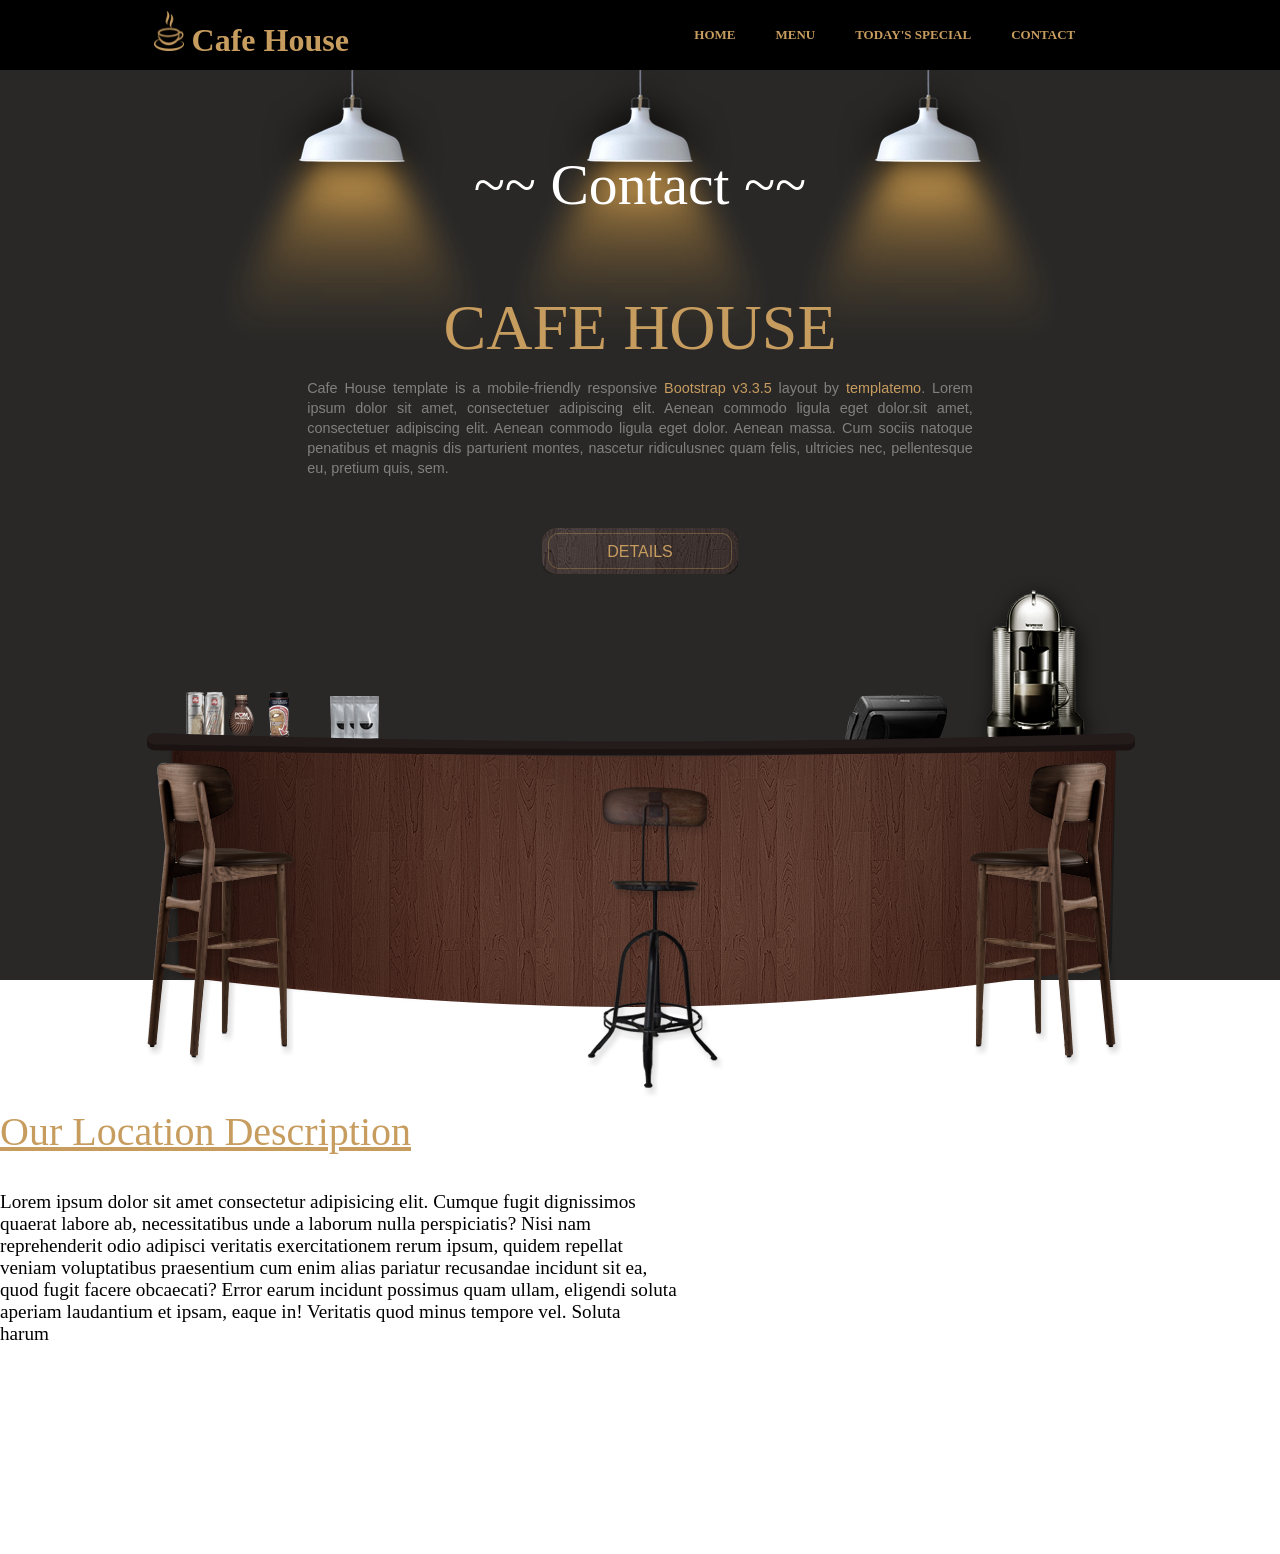
<file: index4.html>
<!DOCTYPE html>
<html lang="en">
<head>
    <meta charset="UTF-8">
    <meta name="viewport" content="width=device-width, initial-scale=1.0">
    <title>CONTACT</title>
    <link rel="stylesheet" href="style4.css">
</head>
<body>
   <header id="Navbar">
      <h1 class="q2">
        <img src="logo.png" alt="logo" class="logo-small" />
        Cafe House
      </h1>

      <div class="q1">
        <a href="index.html" class="w1"> HOME </a>
        <a href="index2.html" class="w1" > MENU</a>
        <a href="index3.html" class="w1"> TODAY'S SPECIAL</a>
        <a href="#" class="w1"> CONTACT </a>
      </div>
    </header>

    <main>

    <div class="e1">
      <div>
        <img src="light.png" />
        <img src="light.png" />
        <img src="light.png" />
      </div>

      <p class="e2">
        <span class="e3">~~ Contact ~~</span><br />
        CAFE HOUSE
      </p>

      <p class="e4">
        Cafe House template is a mobile-friendly responsive
        <span class="highlight">Bootstrap v3.3.5</span> layout by
        <span class="highlight">templatemo</span>. Lorem ipsum dolor sit amet,
        consectetuer adipiscing elit. Aenean commodo ligula eget dolor.sit amet,
        consectetuer adipiscing elit. Aenean commodo ligula eget dolor. Aenean
        massa. Cum sociis natoque penatibus et magnis dis parturient montes,
        nascetur ridiculusnec quam felis, ultricies nec, pellentesque eu,
        pretium quis, sem.
      </p>

      <div class="details-btn-wrap">
        <img src="tm-brown-button.png" />
        <p class="details-btn"><a href="#" class="button">DETAILS</a></p>
      </div>

      <img src="table-set.png" class="table-img" />
    </div>


<div class="holder">
<div class="Description">
    <p>Our Location Description</p>
    <br><br>
   <span> 
    Lorem ipsum dolor sit amet consectetur adipisicing elit. Cumque fugit dignissimos quaerat labore ab, necessitatibus unde a laborum nulla perspiciatis? Nisi nam reprehenderit odio adipisci veritatis exercitationem rerum ipsum, quidem repellat veniam voluptatibus praesentium cum enim alias pariatur recusandae incidunt sit ea, quod fugit facere obcaecati? Error earum incidunt possimus quam ullam, eligendi soluta aperiam laudantium et ipsam, eaque in! Veritatis quod minus tempore vel. Soluta harum 
   </span>
</div>

   <div class="map">
     <iframe src="https://www.google.com/maps/embed?pb=!1m18!1m12!1m3!1d29344.909918417135!2d77.39665478664416!3d23.16604851625989!2m3!1f0!2f0!3f0!3m2!1i1024!2i768!4f13.1!3m3!1m2!1s0x397c437b201d6d77%3A0x77ea77474fa43bc4!2sKolar%20Rd%2C%20Bhopal%2C%20Madhya%20Pradesh!5e0!3m2!1sen!2sin!4v1765430568862!5m2!1sen!2sin" width="600" height="450" style="border:0;" allowfullscreen="" loading="lazy" referrerpolicy="no-referrer-when-downgrade" ></iframe>
</div>
</div>

</body>
</html>
</file>
<file: style4.css>
* {
    margin: 0;
    padding: 0;
    box-sizing: border-box;
    
}

/* NAVBAR */
#Navbar {
    color: rgb(199, 156, 95);
    background-color: black;
    height: 70px;
    display: flex;
    justify-content: space-between;
    align-items: center;
    font-family: Damion, cursive;
}

.logo-small {
    width: 30px;
    height: 40px;
}

.q1 {
    color: white;
    display: flex;
    gap: 40px;
    margin-right: 16%;
    font-size: small;
    font-weight: 600;
}

.w1 {
    text-decoration: none;
    color: rgb(199, 156, 95);
      transition: box-shadow 0.3s ease;  
    transition: font-size 0.3s ease;
}

.w1:hover {
    transition-duration: 0.3s;
    box-shadow: 0 3px 2px;
    font-size: 14px;
}

.q2 {
    margin-left: 12%;
}

/* HERO SECTION */
.e1 {
    background-color: rgb(41, 40, 39);
    height: 910px;
    text-align: center;
}

.e2 {
    margin-top: -210px;
    font-size: 400%;
    color: rgb(199, 156, 95);
}

.e3 {
    color: white;
    font-family: Damion, cursive;
    font-size: 90%;
    animation: bounce 2s ease-in-out infinite;
    display: block;
}
@keyframes bounce {
  0%, 100% {
    transform: translateY(70px);
  }
  50% {
    transform: translateY(50px);
  }
}

.e4 {
    font-size: 90%;
    margin-top: 1%;
    margin-left: 24%;
    margin-right: 24%;
    color: grey;
    text-align: justify;
    font-family: 'Open Sans', sans-serif;
    line-height: 20px;
}

.highlight {
    color: rgb(199, 156, 95);
}

.details-btn-wrap {
    margin-top: 50px;
}

.details-btn {
    margin-top: -35px;
}

.button {
    font-family: "Open Sans", sans-serif;
    text-decoration: none;
    color: rgb(199, 156, 95);
     transition: color 0.3s ease;
}

.button:hover {
    transition: 0.5s;
    color: white;
}

.table-img {
    margin-top:1%;
}

.holder{

    /* background-color: rgb(199, 156, 95); */
    display: flex;
    justify-content:space-between;
}


.map iframe{
    border: 2px solid black;
    padding: 5%;
    margin-top: 20%;
    
}
.Description{
    margin-top: 10%;
}

.Description p{
     font-family: Damion, cursive;
    text-decoration:underline;
    font-size: 40px;
    color:rgb(199, 156, 95) ;

}
.Description span{  
    margin-right: 10%;
    font-size: larger;
    text-align: center;

}
</file>
